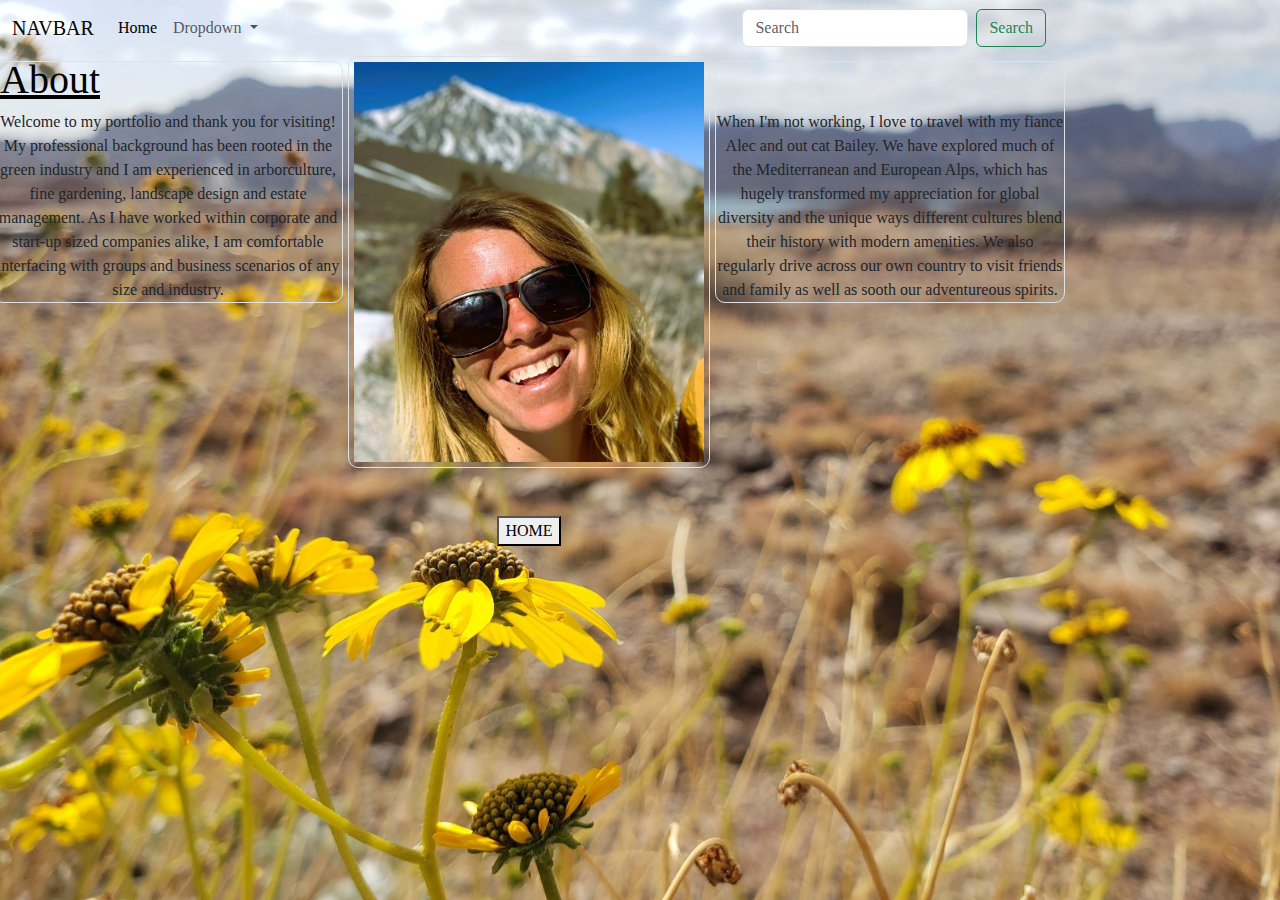
<file: bio_page.html>
<!DOCTYPE HTML>
<html>
<head>
        <title>Bootstrap Example</title>
        <meta charset="utf-8">
        <meta name="viewport" content="width=device-width, initial-scale=1">
        <link href="https://cdn.jsdelivr.net/npm/bootstrap@5.1.3/dist/css/bootstrap.min.css" rel="stylesheet">
        <script src="https://cdn.jsdelivr.net/npm/bootstrap@5.1.3/dist/js/bootstrap.bundle.min.js"></script>
    </head>
<style>
    .border {
        border-width: 6px;
        border-color:darkblue;
        border-style: solid;
        border-radius: 10px;
        width: 350px;
        height:max-content;
        background-color: transparent;
        text-align: center;
        align-items: center;
        }
        .column {
          float: left;
          width: fit-content;
          padding: 5px;
        }
        .row {
          content: "";
          clear: both;
          display: table;
        }
    body {
        font-family: Georgia, 'Times New Roman', Times, serif;
        position: absolute;
        background-image: url(20220222_141424.jpg);
        background-attachment: fixed;
        background-size: cover;
        text-align: center;
        align-items: center;
        }
            h1 {
                color: black;
                text-decoration: underline;
                position: absolute;
            }

    </style>
    <body>
        <nav class="navbar navbar-expand-lg bg-transparent">
            <div class="container-fluid">
              <a class="navbar-brand" href="#">NAVBAR</a>
              <button class="navbar-toggler" type="button" data-bs-toggle="collapse" data-bs-target="#navbarSupportedContent" aria-controls="navbarSupportedContent" aria-expanded="false" aria-label="Toggle navigation">
                <span class="navbar-toggler-icon"></span>
              </button>
              <div class="collapse navbar-collapse" id="navbarSupportedContent">
                <ul class="navbar-nav me-auto mb-2 mb-lg-0">
                  <li class="nav-item">
                    <a class="nav-link active" aria-current="page" href="./index.html">Home</a>
                  </li>
                  
                  <li class="nav-item dropdown">
                    <a class="nav-link dropdown-toggle" href="#" role="button" data-bs-toggle="dropdown" aria-expanded="false">
                      Dropdown
                    </a>
                    <ul class="dropdown-menu">
                      <li><a class="dropdown-item" href="./bio_page.html">About</a></li>
                      <li><a class="dropdown-item" href="./repo_page.html">Projects</a></li>
                      <li><a class="dropdown-item" href="./contact.html">Contact</a></li>
                      <li><hr class="dropdown-divider"></li>
                    </ul>
                  </li>
                </ul>
                <form class="d-flex" role="search">
                  <input class="form-control me-2" type="search" placeholder="Search" aria-label="Search">
                  <button class="btn btn-outline-success" type="submit">Search</button>
                </form>
              </div>
            </div>
          </nav>   
        <h1>About</h1>
        <div class="row">
            <div class="column">
        <p class="border"> 
          <br><br> Welcome to my portfolio and thank you for visiting! My professional background has been rooted in the green industry and I am experienced in arborculture, fine gardening, landscape design and estate management. As I have worked within corporate and start-up sized companies alike, I am comfortable interfacing with groups and business scenarios of any size and industry.
            </div>
            <div class="column border">
              <img src="./molly.jpg" width="350" height="400" alt="MHT"  >
                  </div>
            <div class="column">
        <p class="border">
          <br><br> When I'm not working, I love to travel with my fiance Alec and out cat Bailey. We have explored much of the Mediterranean and European Alps, which has hugely transformed my appreciation for global diversity and the unique ways different cultures blend their history with modern amenities. We also regularly drive across our own country to visit friends and family as well as sooth our adventureous spirits. </p>
        </p>
            </div>
              </div>
              <br><br>
      </body>
    <button onclick=window.location="./index.html">HOME</button>
</html>
</file>
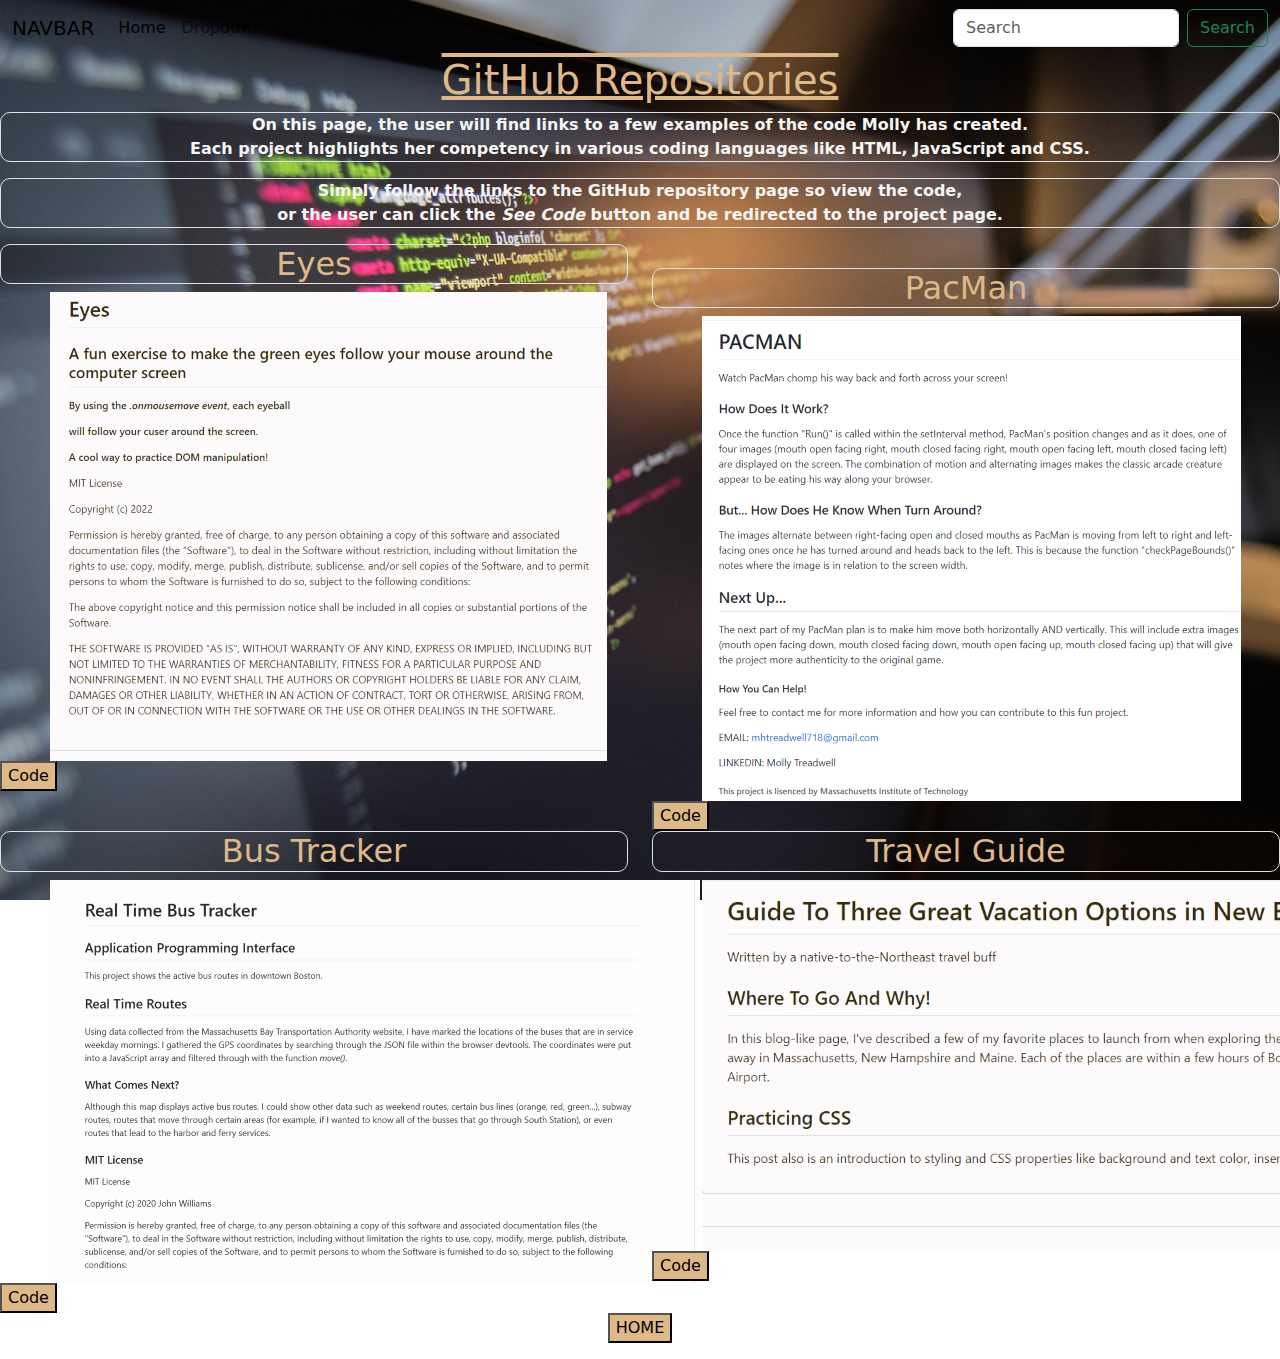
<file: repo_page.html>
<!DOCTYPE html>
<html>
    <head>
        <title>Bootstrap Example</title>
        <meta charset="utf-8">
        <meta name="viewport" content="width=device-width, initial-scale=1">
        <link href="https://cdn.jsdelivr.net/npm/bootstrap@5.1.3/dist/css/bootstrap.min.css" rel="stylesheet">
        <script src="https://cdn.jsdelivr.net/npm/bootstrap@5.1.3/dist/js/bootstrap.bundle.min.js"></script>
      <link rel="stylesheet" href="styles.css">
      </head>

    <style>
      body {
        align-content: center;
        justify-content: flex;
        flex: 1;
        background-image: url(repo.jpg);
        background-attachment: fixed;
        background-size: cover;
        color: whitesmoke;
      }

      .column {
      float: left;
      width: 50%;
      }

      /* Clear floats after the columns */
      .row:after {
        content: "";
        display: table;
        clear: both;
      }

      .photo {
        flex: 75%;
        padding: 50px;
      }
        .border {
        align-content: center;
        justify-content: flex; 
        border-width: 4px;
        border-color:darkkhaki;
        border-style: solid;
        border-radius: 10px;
        width: auto;
        text-align: center;
        list-style: inside;
      }
      .code {
        justify-content: flex;
        align-content: center;
        flex: 1;
        background:burlywood;
      }

    </style>

<body>
    <nav class="navbar navbar-expand-lg bg-transparent">
        <div class="container-fluid">
          <a class="navbar-brand" href="#">NAVBAR</a>
          <button class="navbar-toggler" type="button" data-bs-toggle="collapse" data-bs-target="#navbarSupportedContent" aria-controls="navbarSupportedContent" aria-expanded="false" aria-label="Toggle navigation">
            <span class="navbar-toggler-icon"></span>
          </button>
          <div class="collapse navbar-collapse" id="navbarSupportedContent">
            <ul class="navbar-nav me-auto mb-2 mb-lg-0">
              <li class="nav-item">
                <a class="nav-link active" aria-current="page" href="./index.html">Home</a>
              </li>
              
              <li class="nav-item dropdown">
                <a class="nav-link dropdown-toggle" href="#" role="button" data-bs-toggle="dropdown" aria-expanded="false">
                  Dropdown
                </a>
                <ul class="dropdown-menu">
                  <li><a class="dropdown-item" href="./bio_page.html">About</a></li>
                  <li><a class="dropdown-item" href="./repo_page.html">Projects</a></li>
                  <li><a class="dropdown-item" href="./contact.html">Contact</a></li>
                  <li><hr class="dropdown-divider"></li>
                </ul>
              </li>
            </ul>
            <form class="d-flex" role="search">
              <input class="form-control me-2" type="search" placeholder="Search" aria-label="Search">
              <button class="btn btn-outline-success" type="submit">Search</button>
            </form>
          </div>
        </div>
      </nav>   

      <!--Repo Page Content-->
    <h1>GitHub Repositories</h1>
    <p class="border">
      <b>On this page, the user will find links to a few examples of the code Molly has created.
          <br> Each project highlights her competency in various coding languages like HTML, JavaScript and CSS.</b></p>
          <p class="border">
            <b>Simply follow the links to the GitHub repository page so view the code,
              <br> or the user can click the <i>See Code</i> button and be redirected to the project page.</b></p>

    <div class="row">
      <div class="column">
    <h2 class="border">Eyes</h2>
    <a class="photo" href="https://mollytreadwell.github.io/eyes/">
      <img alt="Eyes" src="./eyes_readme.png"> </a>
    <br>
    <button class="code" onclick=window.location="https://github.com/mollytreadwell/eyes">Code</button>
    </div>

    <div class="column">
    <br>
    <h2 class="border">PacMan</h2>
    <a class="photo" href="https://mollytreadwell.github.io/PACMAN/">
      <img alt="PacMan" src="./pacman_readme.png"> </a>
    <br>
      <button class="code" onclick=window.location.href="https://github.com/mollytreadwell/PACMAN">Code</button>
   </div>
   </div>
<div class="row">
   <div class="column">
    <h2 class="border">Bus Tracker</h2>
    <a class="photo" href="https://mollytreadwell.github.io/Real-Time-Bus-Tracker/">
    <img alt="Bus" src="./bus_readme.png"></a>
   <br>
   <button class="code" onclick=window.location.href="https://github.com/mollytreadwell/Real-Time-Bus-Tracker">Code</button>
    </div>
    
<div class="column">
    <h2 class="border">Travel Guide</h2>
    <a class="photo" href="https://mollytreadwell.github.io/travelguide/">
      <img alt="Travel" src="./travel_readme.png"></a>
    <br>
    <button class="code" onclick=window.location.href="https://github.com/mollytreadwell/travelguide">Code</button>
   </div>
   </div>
</body>
<p class="button">
<button class="code" onclick=window.location.href="./index.html">HOME</button></p>
</html>
</file>
<file: styles.css>
<link rel="preconnect" href="https://fonts.googleapis.com">
<link rel="preconnect" href="https://fonts.gstatic.com" crossorigin>
<link href="https://fonts.googleapis.com/css2?family=Fascinate&family=Merriweather:wght@300&display=swap" rel="stylesheet">

.border {
    margin: auto;
    width: 50%;
    border: 3px solid white;
    padding: 10px;
}

h1 {
    color:burlywood;
    text-decoration: underline overline;
    text-align: center;
}
h2 {
    color: burlywood;
    text-align: center;
}
.button {
    text-align: center;
}
</file>
